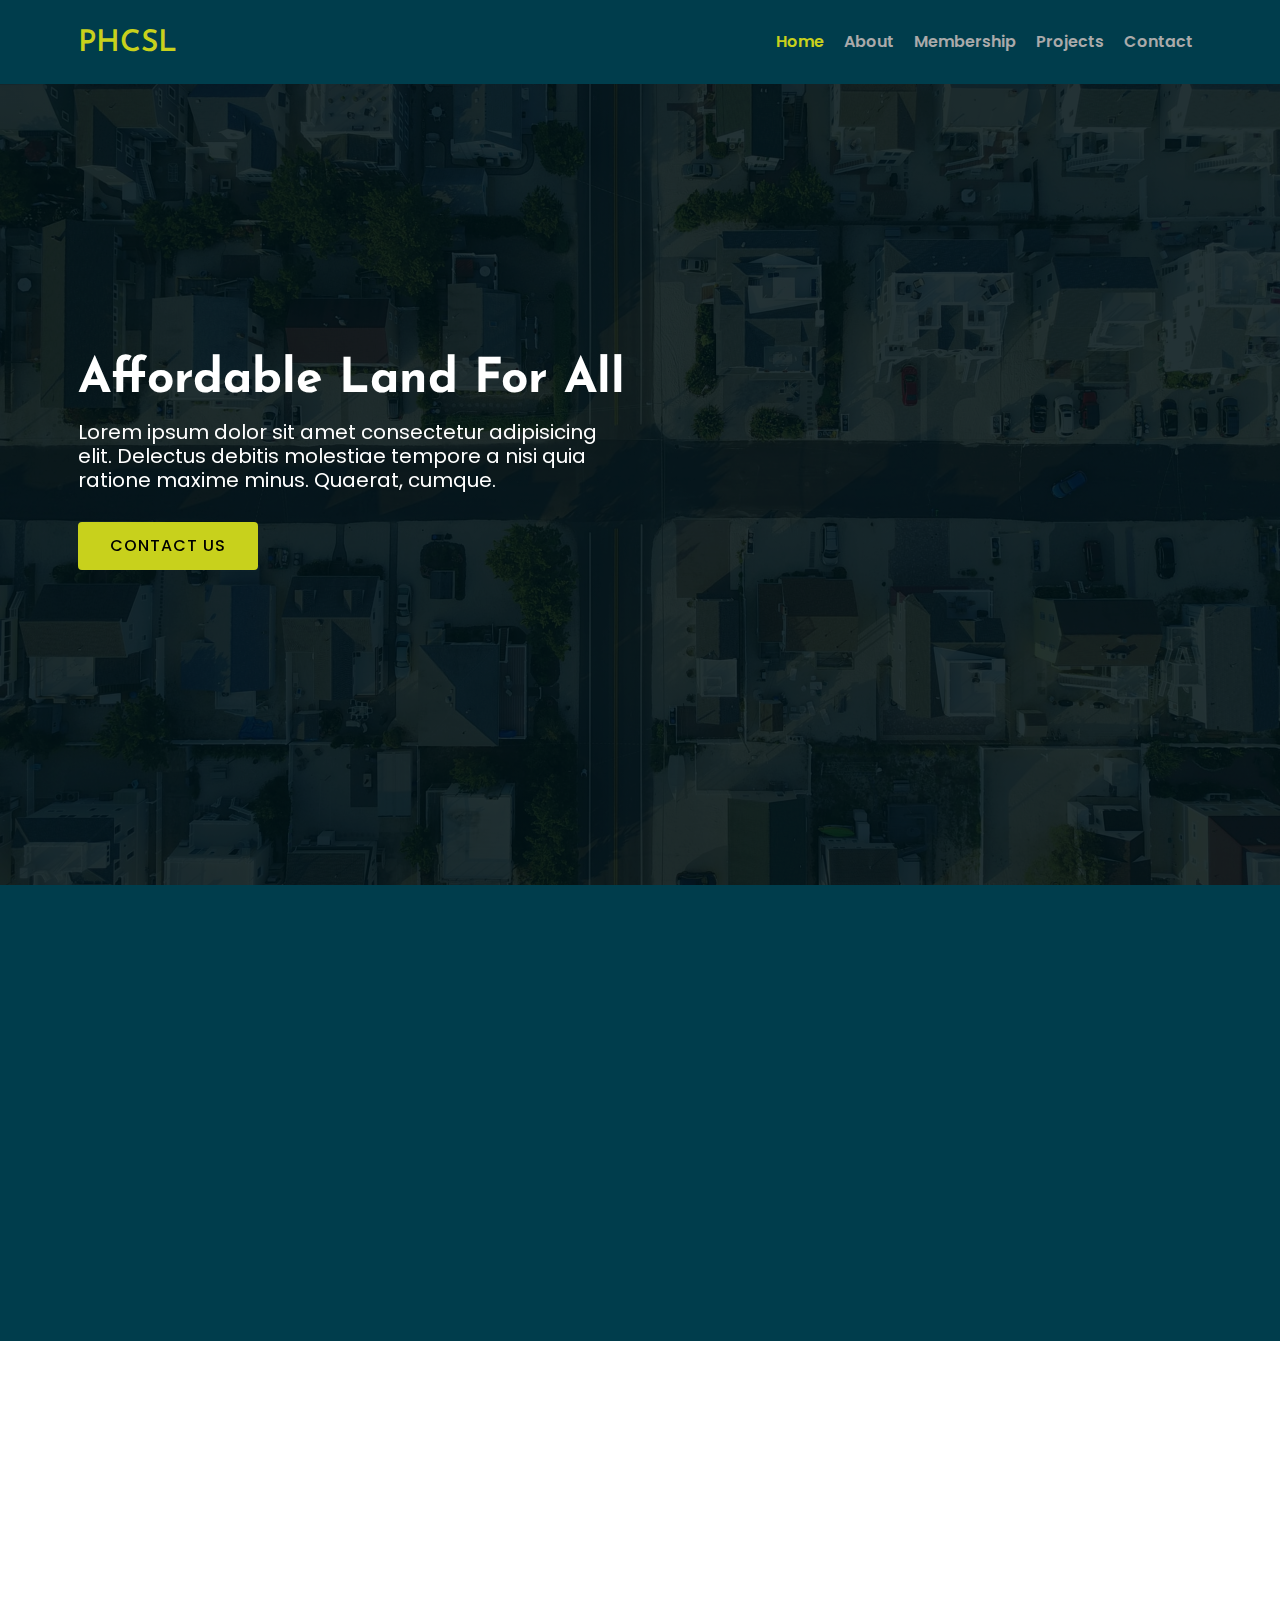
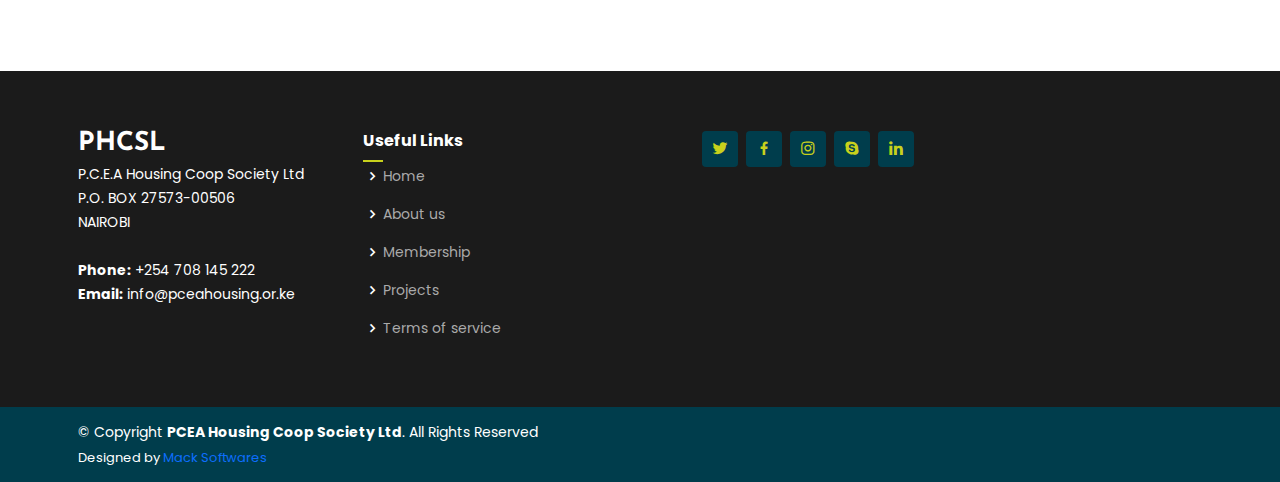
<file: index.html>
<!DOCTYPE html>
<html lang="en">
  <head>
    <meta charset="UTF-8" />
    <meta http-equiv="X-UA-Compatible" content="IE=edge" />
    <meta name="viewport" content="width=device-width, initial-scale=1.0" />
    <title>PHCSL | Home</title>
    <link
      href="https://fonts.googleapis.com/css2?family=Josefin+Sans:wght@400;700&family=Poppins:wght@200;300;400;500;600;700;900&display=swap"
      rel="stylesheet"
    />
    <!-- Vendor CSS Files -->
    <link href="assets/vendor/aos/aos.css" rel="stylesheet" />
    <link
      href="assets/vendor/bootstrap/css/bootstrap.min.css"
      rel="stylesheet"
    />
    <link
      href="assets/vendor/bootstrap-icons/bootstrap-icons.css"
      rel="stylesheet"
    />
    <link href="assets/vendor/boxicons/css/boxicons.min.css" rel="stylesheet" />
    <link
      href="assets/vendor/glightbox/css/glightbox.min.css"
      rel="stylesheet"
    />
    <link href="assets/vendor/remixicon/remixicon.css" rel="stylesheet" />
    <link href="assets/vendor/swiper/swiper-bundle.min.css" rel="stylesheet" />
    <!-- Template Main CSS File -->
    <link href="assets/css/style.css" rel="stylesheet" />
  </head>
  <body>
    <!--Header-->
    <!-- ======= Header ======= -->
    <header id="header" class="fixed-top d-flex align-items-center">
      <div class="container d-flex align-items-center">
        <h1 class="logo me-auto">
          <a href="index.html">PHCSL</a>
        </h1>
        <!-- Uncomment below if you prefer to use an image logo -->
        <!-- <a href="index.html" class="logo me-auto"><img src="assets/img/logo.png" alt=""></a>-->

        <nav id="navbar" class="navbar order-last order-lg-0">
          <ul>
            <li><a class="nav-link active" href="index.html">Home</a></li>
            <li><a class="nav-link" href="about.html">About</a></li>
            <li><a class="nav-link" href="#services">Membership</a></li>
            <li><a class="nav-link" href="#services">Projects</a></li>
            <li><a class="nav-link" href="contactus.html">Contact</a></li>
          </ul>
          <i class="bi bi-list mobile-nav-toggle"></i>
        </nav>
        <!-- .navbar -->
      </div>
    </header>
    <!-- </End Header-->
    <!--hero-->
    <!-- ======= Hero Section ======= -->
    <section id="hero" class="d-flex align-items-center">
      <div class="container" data-aos="zoom-out" data-aos-delay="100">
        <div class="row">
          <div class="col-xl-6">
            <h1>Affordable Land For All</h1>
            <h2>
              Lorem ipsum dolor sit amet consectetur adipisicing elit. Delectus
              debitis molestiae tempore a nisi quia ratione maxime minus.
              Quaerat, cumque.
            </h2>
            <a href="#about" class="btn-cta">contact us</a>
          </div>
        </div>
      </div>
    </section>
    <!--</ End hero-->
    <!--main-->
    <main id="main">
      <!-- ======= About Section ======= -->
      <section id="about" class="about section-bg">
        <div class="container" data-aos="fade-up">
          <div class="row no-gutters">
            <div class="content col-xl-5 d-flex align-items-stretch">
              <div class="content">
                <h3 class="heading-tertiary mb-2">mission statement</h3>
                <p>
                  Lorem ipsum dolor sit amet, consectetur adipiscing elit, sed
                  do eiusmod tempor incididunt ut labore et dolore magna aliqua.
                  Duis aute irure dolor in reprehenderit
                </p>
                <h3 class="heading-tertiary">vision statement</h3>
                <p>
                  Lorem ipsum dolor sit amet, consectetur adipiscing elit, sed
                  do eiusmod tempor incididunt ut labore et dolore magna aliqua.
                  Duis aute irure dolor in reprehenderit
                </p>
                <a href="#" class="about-btn"
                  ><span>About us</span> <i class="bx bx-chevron-right"></i
                ></a>
              </div>
            </div>
            <div class="col-xl-7 d-flex align-items-stretch">
              <div class="icon-boxes d-flex flex-column justify-content-center">
                <div class="row">
                  <div
                    class="col-md-6 icon-box"
                    data-aos="fade-up"
                    data-aos-delay="100"
                  >
                    <!-- <i class="bx bx-receipt"></i> -->
                    <svg class="about__icon">
                      <use
                        xlink:href="./assets/img/sprite.svg#icon-thumbs-up"
                      ></use>
                    </svg>
                    <h4>Customer Satisfaction</h4>
                    <p>
                      Consequuntur sunt aut quasi enim aliquam quae harum
                      pariatur laboris nisi ut aliquip
                    </p>
                  </div>
                  <div
                    class="col-md-6 icon-box"
                    data-aos="fade-up"
                    data-aos-delay="200"
                  >
                    <svg class="about__icon">
                      <use
                        xlink:href="./assets/img/sprite.svg#icon-wallet"
                      ></use>
                    </svg>
                    <h4>Value For Money</h4>
                    <p>
                      Excepteur sint occaecat cupidatat non proident, sunt in
                      culpa qui officia deserunt
                    </p>
                  </div>
                  <div
                    class="col-md-6 icon-box"
                    data-aos="fade-up"
                    data-aos-delay="300"
                  >
                    <svg class="about__icon">
                      <use
                        xlink:href="./assets/img/sprite.svg#icon-stopwatch"
                      ></use>
                    </svg>
                    <h4>Timely Title Processing</h4>
                    <p>
                      Aut suscipit aut cum nemo deleniti aut omnis. Doloribus ut
                      maiores omnis facere
                    </p>
                  </div>
                  <div
                    class="col-md-6 icon-box"
                    data-aos="fade-up"
                    data-aos-delay="400"
                  >
                    <svg class="about__icon">
                      <use
                        xlink:href="./assets/img/sprite.svg#icon-phone"
                      ></use>
                    </svg>
                    <h4>Excellent Customer Support</h4>
                    <p>
                      Expedita veritatis consequuntur nihil tempore laudantium
                      vitae denat pacta
                    </p>
                  </div>
                </div>
              </div>
              <!-- End .content-->
            </div>
          </div>
        </div>
      </section>
      <!-- End About Section -->
      <!-- ======= Counts Section ======= -->
      <section id="counts" class="counts">
        <div class="container" data-aos="fade-up">
          <div class="row">
            <div class="col-lg-3 col-md-6">
              <div class="count-box">
                <i class="bi bi-people-fill"></i>
                <span
                  data-purecounter-start="0"
                  data-purecounter-end="450"
                  data-purecounter-duration="1"
                  class="purecounter"
                ></span>
                <p>Registered Members</p>
              </div>
            </div>

            <div class="col-lg-3 col-md-6 mt-5 mt-md-0">
              <div class="count-box">
                <i class="bi bi-bag-check-fill"></i>
                <span
                  data-purecounter-start="0"
                  data-purecounter-end="521"
                  data-purecounter-duration="1"
                  class="purecounter"
                ></span>
                <p>Sold Units</p>
              </div>
            </div>

            <div class="col-lg-3 col-md-6 mt-5 mt-lg-0">
              <div class="count-box">
                <i class="bi bi-bricks"></i>
                <span
                  data-purecounter-start="0"
                  data-purecounter-end="9"
                  data-purecounter-duration="1"
                  class="purecounter"
                ></span>
                <p>Active Projects</p>
              </div>
            </div>

            <div class="col-lg-3 col-md-6 mt-5 mt-lg-0">
              <div class="count-box">
                <i class="bi bi-emoji-smile"></i>
                <span
                  data-purecounter-start="0"
                  data-purecounter-end="300"
                  data-purecounter-duration="1"
                  class="purecounter"
                ></span>
                <p>Happy Buyers</p>
              </div>
            </div>
          </div>
        </div>
      </section>
      <!-- End Counts Section -->
    </main>
    <!--</ End main-->
    <!-- ======= Footer ======= -->
    <footer id="footer">
      <div class="footer-top">
        <div class="container">
          <div class="row">
            <div class="col-lg-3 col-md-6 footer-contact">
              <h3>PHCSL</h3>
              <p>
                P.C.E.A Housing Coop Society Ltd <br />
                P.O. BOX 27573-00506<br />
                NAIROBI <br /><br />
                <strong>Phone:</strong> +254 708 145 222<br />
                <strong>Email:</strong> info@pceahousing.or.ke<br />
              </p>
            </div>

            <div class="col-lg-2 col-md-6 footer-links">
              <h4>Useful Links</h4>
              <ul>
                <li>
                  <i class="bx bx-chevron-right"></i> <a href="#">Home</a>
                </li>
                <li>
                  <i class="bx bx-chevron-right"></i> <a href="#">About us</a>
                </li>
                <li>
                  <i class="bx bx-chevron-right"></i> <a href="#">Membership</a>
                </li>
                <li>
                  <i class="bx bx-chevron-right"></i>
                  <a href="#">Projects</a>
                </li>
                <li>
                  <i class="bx bx-chevron-right"></i>
                  <a href="#">Terms of service</a>
                </li>
              </ul>
            </div>

            <div class="col-lg-4 col-md-6 footer-newsletter">
              <div class="social-links text-center text-md-end pt-3 pt-md-0">
                <a href="#" class="twitter"><i class="bx bxl-twitter"></i></a>
                <a href="#" class="facebook"><i class="bx bxl-facebook"></i></a>
                <a href="#" class="instagram"
                  ><i class="bx bxl-instagram"></i
                ></a>
                <a href="#" class="google-plus"><i class="bx bxl-skype"></i></a>
                <a href="#" class="linkedin"><i class="bx bxl-linkedin"></i></a>
              </div>
            </div>
          </div>
        </div>
      </div>

      <div class="container d-md-flex py-4">
        <div class="me-md-auto text-center text-md-start">
          <div class="copyright">
            &copy; Copyright
            <strong><span>PCEA Housing Coop Society Ltd</span></strong
            >. All Rights Reserved
          </div>
          <div class="credits">
            <!-- All the links in the footer should remain intact. -->
            <!-- You can delete the links only if you purchased the pro version. -->
            <!-- Licensing information: https://bootstrapmade.com/license/ -->
            <!-- Purchase the pro version with working PHP/AJAX contact form: https://bootstrapmade.com/presento-bootstrap-corporate-template/ -->
            Designed by <a href="">Mack Softwares</a>
          </div>
        </div>
      </div>
    </footer>
    <!-- End Footer -->
    <!-- Vendor JS Files -->
    <script src="assets/vendor/aos/aos.js"></script>
    <script src="assets/vendor/bootstrap/js/bootstrap.bundle.min.js"></script>
    <script src="assets/vendor/glightbox/js/glightbox.min.js"></script>
    <script src="assets/vendor/isotope-layout/isotope.pkgd.min.js"></script>
    <script src="assets/vendor/php-email-form/validate.js"></script>
    <script src="assets/vendor/purecounter/purecounter.js"></script>
    <script src="assets/vendor/swiper/swiper-bundle.min.js"></script>

    <!-- Template Main JS File -->
    <script src="assets/js/main.js"></script>
  </body>
</html>
</file>
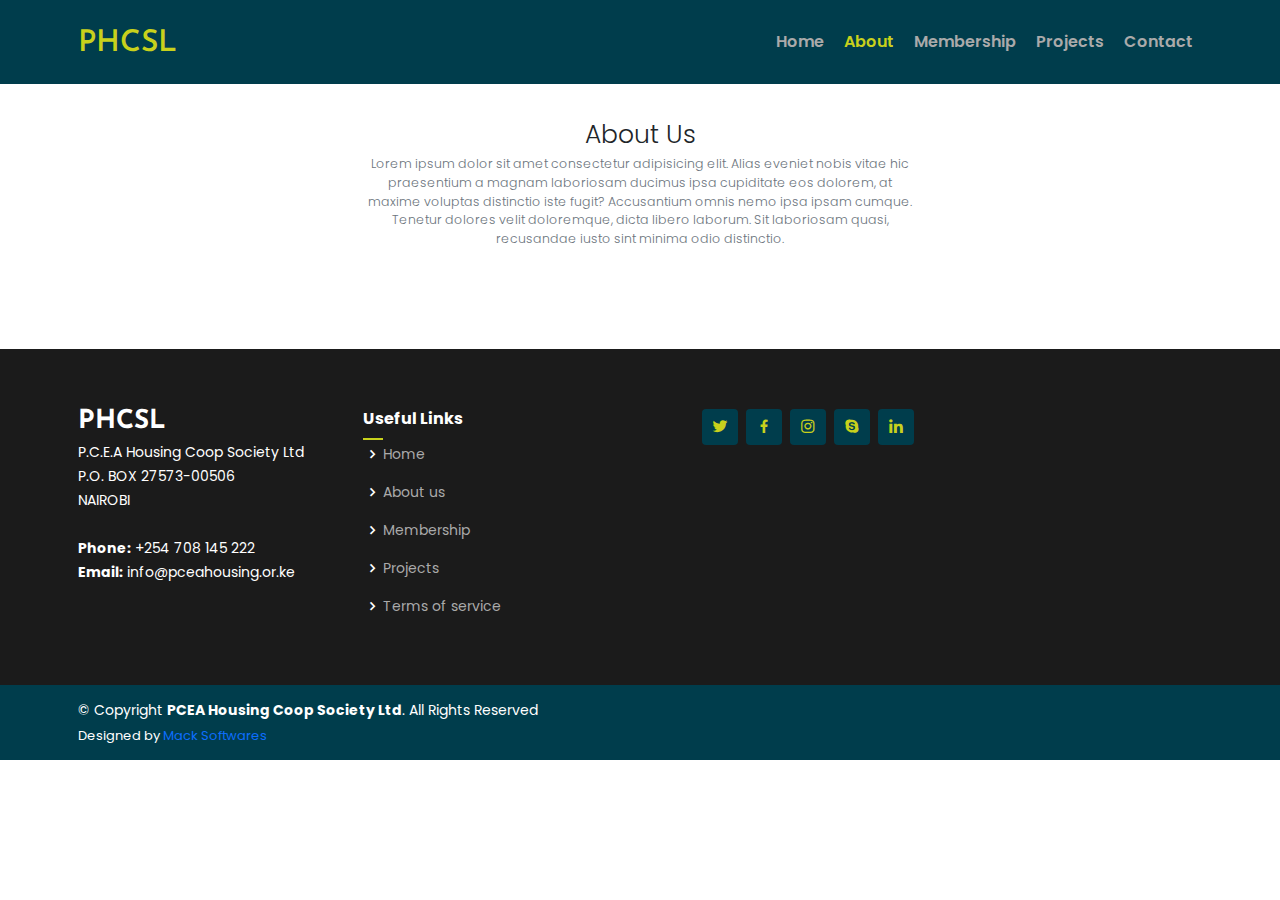
<file: about.html>
<!DOCTYPE html>
<html lang="en">
  <head>
    <meta charset="UTF-8" />
    <meta http-equiv="X-UA-Compatible" content="IE=edge" />
    <meta name="viewport" content="width=device-width, initial-scale=1.0" />
    <title>PHCSL | Home</title>
    <link
      href="https://fonts.googleapis.com/css2?family=Josefin+Sans:wght@400;700&family=Poppins:wght@200;300;400;500;600;700;900&display=swap"
      rel="stylesheet"
    />
    <!-- Vendor CSS Files -->
    <link href="assets/vendor/aos/aos.css" rel="stylesheet" />
    <link
      href="assets/vendor/bootstrap/css/bootstrap.min.css"
      rel="stylesheet"
    />
    <link
      href="assets/vendor/bootstrap-icons/bootstrap-icons.css"
      rel="stylesheet"
    />
    <link href="assets/vendor/boxicons/css/boxicons.min.css" rel="stylesheet" />
    <link
      href="assets/vendor/glightbox/css/glightbox.min.css"
      rel="stylesheet"
    />
    <link href="assets/vendor/remixicon/remixicon.css" rel="stylesheet" />
    <link href="assets/vendor/swiper/swiper-bundle.min.css" rel="stylesheet" />
    <!-- Template Main CSS File -->
    <link href="assets/css/style.css" rel="stylesheet" />
  </head>
  <body>
    <!--Header-->
    <!-- ======= Header ======= -->
    <header id="header" class="fixed-top d-flex align-items-center">
      <div class="container d-flex align-items-center">
        <h1 class="logo me-auto">
          <a href="index.html">PHCSL</a>
        </h1>
        <!-- Uncomment below if you prefer to use an image logo -->
        <!-- <a href="index.html" class="logo me-auto"><img src="assets/img/logo.png" alt=""></a>-->

        <nav id="navbar" class="navbar order-last order-lg-0">
          <ul>
            <li><a class="nav-link" href="index.html">Home</a></li>
            <li><a class="nav-link active" href="about.html">About</a></li>
            <li><a class="nav-link" href="#">Membership</a></li>
            <li><a class="nav-link" href="#">Projects</a></li>
            <li><a class="nav-link" href="#contactus.html">Contact</a></li>
          </ul>
          <i class="bi bi-list mobile-nav-toggle"></i>
        </nav>
        <!-- .navbar -->
      </div>
    </header>
    <!-- </End Header-->
    <!--main-->
    <main id="main">
      <section class="text-center container">
        <div class="row py-lg-5 mt-5">
          <div class="col-lg-6 col-md-8 mx-auto">
            <h1 class="fw-light">About Us</h1>
            <p class="lead text-muted">
              Lorem ipsum dolor sit amet consectetur adipisicing elit. Alias
              eveniet nobis vitae hic praesentium a magnam laboriosam ducimus
              ipsa cupiditate eos dolorem, at maxime voluptas distinctio iste
              fugit? Accusantium omnis nemo ipsa ipsam cumque. Tenetur dolores
              velit doloremque, dicta libero laborum. Sit laboriosam quasi,
              recusandae iusto sint minima odio distinctio.
            </p>
            <!-- <p>
              <a href="#" class="btn btn-primary my-2">Main call to action</a>
              <a href="#" class="btn btn-secondary my-2">Secondary action</a>
            </p> -->
          </div>
        </div>
      </section>
    </main>
    <!--</ End main-->
    <!-- ======= Footer ======= -->
    <footer id="footer">
      <div class="footer-top">
        <div class="container">
          <div class="row">
            <div class="col-lg-3 col-md-6 footer-contact">
              <h3>PHCSL</h3>
              <p>
                P.C.E.A Housing Coop Society Ltd <br />
                P.O. BOX 27573-00506<br />
                NAIROBI <br /><br />
                <strong>Phone:</strong> +254 708 145 222<br />
                <strong>Email:</strong> info@pceahousing.or.ke<br />
              </p>
            </div>

            <div class="col-lg-2 col-md-6 footer-links">
              <h4>Useful Links</h4>
              <ul>
                <li>
                  <i class="bx bx-chevron-right"></i> <a href="#">Home</a>
                </li>
                <li>
                  <i class="bx bx-chevron-right"></i> <a href="#">About us</a>
                </li>
                <li>
                  <i class="bx bx-chevron-right"></i> <a href="#">Membership</a>
                </li>
                <li>
                  <i class="bx bx-chevron-right"></i>
                  <a href="#">Projects</a>
                </li>
                <li>
                  <i class="bx bx-chevron-right"></i>
                  <a href="#">Terms of service</a>
                </li>
              </ul>
            </div>

            <div class="col-lg-4 col-md-6 footer-newsletter">
              <div class="social-links text-center text-md-end pt-3 pt-md-0">
                <a href="#" class="twitter"><i class="bx bxl-twitter"></i></a>
                <a href="#" class="facebook"><i class="bx bxl-facebook"></i></a>
                <a href="#" class="instagram"
                  ><i class="bx bxl-instagram"></i
                ></a>
                <a href="#" class="google-plus"><i class="bx bxl-skype"></i></a>
                <a href="#" class="linkedin"><i class="bx bxl-linkedin"></i></a>
              </div>
            </div>
          </div>
        </div>
      </div>

      <div class="container d-md-flex py-4">
        <div class="me-md-auto text-center text-md-start">
          <div class="copyright">
            &copy; Copyright
            <strong><span>PCEA Housing Coop Society Ltd</span></strong
            >. All Rights Reserved
          </div>
          <div class="credits">
            <!-- All the links in the footer should remain intact. -->
            <!-- You can delete the links only if you purchased the pro version. -->
            <!-- Licensing information: https://bootstrapmade.com/license/ -->
            <!-- Purchase the pro version with working PHP/AJAX contact form: https://bootstrapmade.com/presento-bootstrap-corporate-template/ -->
            Designed by <a href="https://bootstrapmade.com/">Mack Softwares</a>
          </div>
        </div>
      </div>
    </footer>
    <!-- End Footer -->
    <!-- Vendor JS Files -->
    <script src="assets/vendor/aos/aos.js"></script>
    <script src="assets/vendor/bootstrap/js/bootstrap.bundle.min.js"></script>
    <script src="assets/vendor/glightbox/js/glightbox.min.js"></script>
    <script src="assets/vendor/isotope-layout/isotope.pkgd.min.js"></script>
    <script src="assets/vendor/php-email-form/validate.js"></script>
    <script src="assets/vendor/purecounter/purecounter.js"></script>
    <script src="assets/vendor/swiper/swiper-bundle.min.js"></script>

    <!-- Template Main JS File -->
    <script src="assets/js/main.js"></script>
  </body>
</html>
</file>
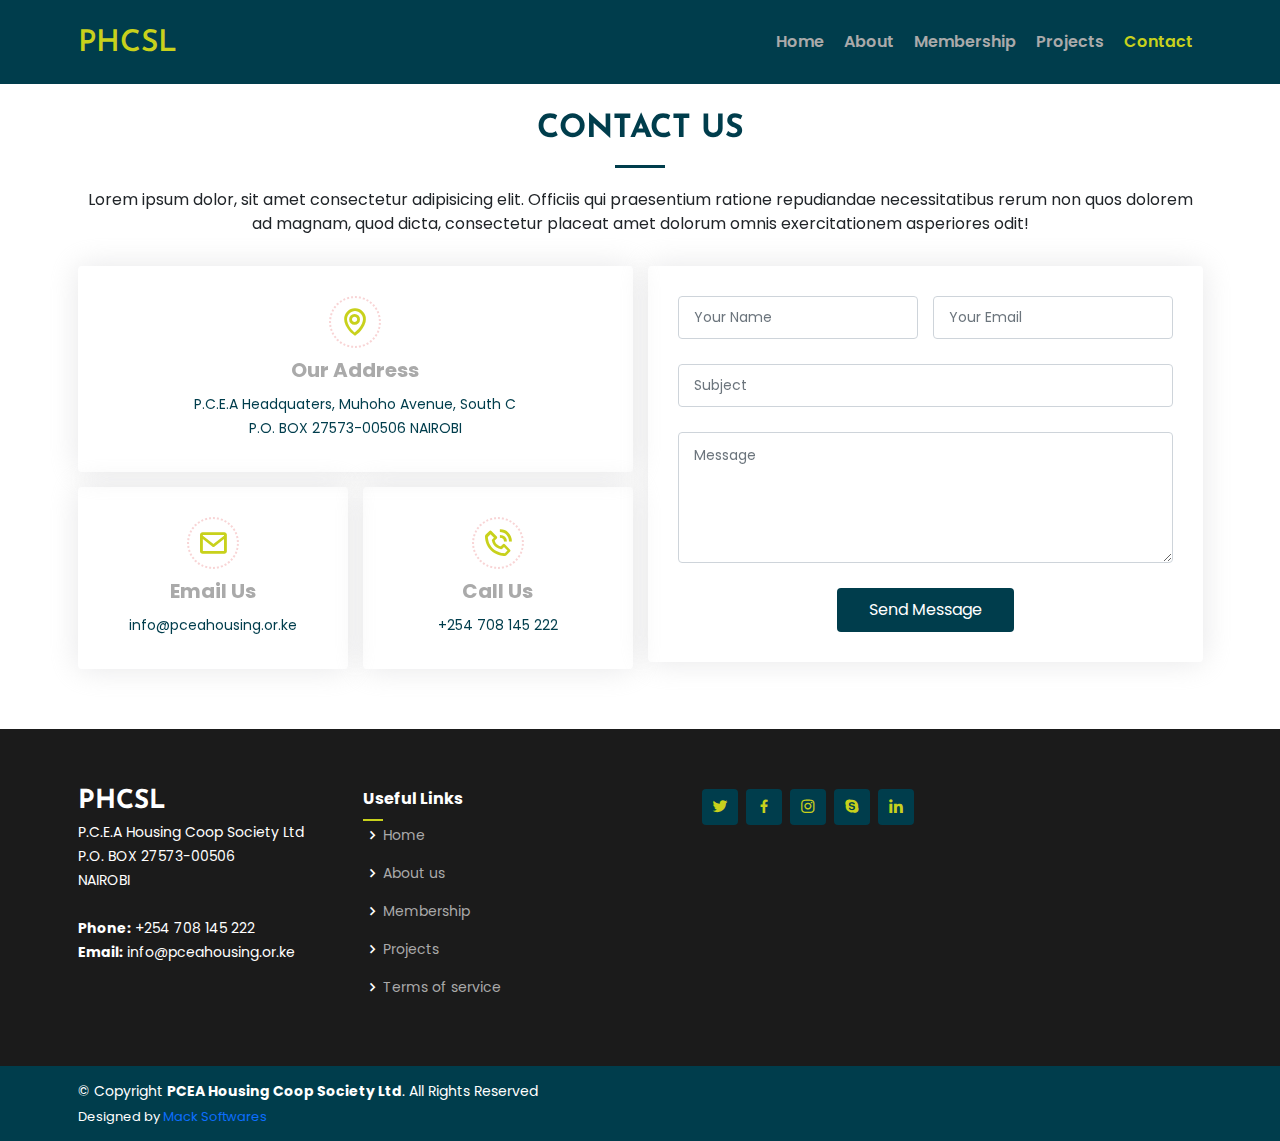
<file: contactus.html>
<!DOCTYPE html>
<html lang="en">
  <head>
    <meta charset="UTF-8" />
    <meta http-equiv="X-UA-Compatible" content="IE=edge" />
    <meta name="viewport" content="width=device-width, initial-scale=1.0" />
    <title>PHCSL | Home</title>
    <link
      href="https://fonts.googleapis.com/css2?family=Josefin+Sans:wght@400;700&family=Poppins:wght@200;300;400;500;600;700;900&display=swap"
      rel="stylesheet"
    />
    <!-- Vendor CSS Files -->
    <link href="assets/vendor/aos/aos.css" rel="stylesheet" />
    <link
      href="assets/vendor/bootstrap/css/bootstrap.min.css"
      rel="stylesheet"
    />
    <link
      href="assets/vendor/bootstrap-icons/bootstrap-icons.css"
      rel="stylesheet"
    />
    <link href="assets/vendor/boxicons/css/boxicons.min.css" rel="stylesheet" />
    <link
      href="assets/vendor/glightbox/css/glightbox.min.css"
      rel="stylesheet"
    />
    <link href="assets/vendor/remixicon/remixicon.css" rel="stylesheet" />
    <link href="assets/vendor/swiper/swiper-bundle.min.css" rel="stylesheet" />
    <!-- Template Main CSS File -->
    <link href="assets/css/style.css" rel="stylesheet" />
  </head>
  <body>
    <!--Header-->
    <!-- ======= Header ======= -->
    <header id="header" class="fixed-top d-flex align-items-center">
      <div class="container d-flex align-items-center">
        <h1 class="logo me-auto">
          <a href="index.html">PHCSL</a>
        </h1>
        <!-- Uncomment below if you prefer to use an image logo -->
        <!-- <a href="index.html" class="logo me-auto"><img src="assets/img/logo.png" alt=""></a>-->

        <nav id="navbar" class="navbar order-last order-lg-0">
          <ul>
            <li><a class="nav-link" href="index.html">Home</a></li>
            <li><a class="nav-link" href="about.html">About</a></li>
            <li><a class="nav-link" href="#">Membership</a></li>
            <li><a class="nav-link" href="#">Projects</a></li>
            <li>
              <a class="nav-link active" href="contactus.html">Contact</a>
            </li>
          </ul>
          <i class="bi bi-list mobile-nav-toggle"></i>
        </nav>
        <!-- .navbar -->
      </div>
    </header>
    <!-- </End Header-->

    <main id="main">
      <!-- ======= Contact Section ======= -->
      <section id="contact" class="contact">
        <div class="container" data-aos="fade-up">
          <div class="section-title">
            <h2>Contact Us</h2>
            <p>
              Lorem ipsum dolor, sit amet consectetur adipisicing elit. Officiis
              qui praesentium ratione repudiandae necessitatibus rerum non quos
              dolorem ad magnam, quod dicta, consectetur placeat amet dolorum
              omnis exercitationem asperiores odit!
            </p>
          </div>

          <div class="row" data-aos="fade-up" data-aos-delay="100">
            <div class="col-lg-6">
              <div class="row">
                <div class="col-md-12">
                  <div class="info-box">
                    <i class="bx bx-map"></i>
                    <h3>Our Address</h3>
                    <p>P.C.E.A Headquaters, Muhoho Avenue, South C</p>
                    <p>P.O. BOX 27573-00506 NAIROBI</p>
                  </div>
                </div>
                <div class="col-md-6">
                  <div class="info-box mt-4">
                    <i class="bx bx-envelope"></i>
                    <h3>Email Us</h3>
                    <p>info@pceahousing.or.ke<br /></p>
                  </div>
                </div>
                <div class="col-md-6">
                  <div class="info-box mt-4">
                    <i class="bx bx-phone-call"></i>
                    <h3>Call Us</h3>
                    <p>+254 708 145 222<br /></p>
                  </div>
                </div>
              </div>
            </div>

            <div class="col-lg-6">
              <form
                action="forms/contact.php"
                method="post"
                role="form"
                class="php-email-form"
              >
                <div class="row">
                  <div class="col form-group">
                    <input
                      type="text"
                      name="name"
                      class="form-control"
                      id="name"
                      placeholder="Your Name"
                      required
                    />
                  </div>
                  <div class="col form-group">
                    <input
                      type="email"
                      class="form-control"
                      name="email"
                      id="email"
                      placeholder="Your Email"
                      required
                    />
                  </div>
                </div>
                <div class="form-group">
                  <input
                    type="text"
                    class="form-control"
                    name="subject"
                    id="subject"
                    placeholder="Subject"
                    required
                  />
                </div>
                <div class="form-group">
                  <textarea
                    class="form-control"
                    name="message"
                    rows="5"
                    placeholder="Message"
                    required
                  ></textarea>
                </div>
                <div class="my-3">
                  <div class="loading">Loading</div>
                  <div class="error-message"></div>
                  <div class="sent-message">
                    Your message has been sent. Thank you!
                  </div>
                </div>
                <div class="text-center">
                  <button type="submit">Send Message</button>
                </div>
              </form>
            </div>
          </div>
        </div>
      </section>
      <!-- End Contact Section -->
    </main>
    <!--</ End main-->
    <!-- ======= Footer ======= -->
    <footer id="footer">
      <div class="footer-top">
        <div class="container">
          <div class="row">
            <div class="col-lg-3 col-md-6 footer-contact">
              <h3>PHCSL</h3>
              <p>
                P.C.E.A Housing Coop Society Ltd <br />
                P.O. BOX 27573-00506<br />
                NAIROBI <br /><br />
                <strong>Phone:</strong> +254 708 145 222<br />
                <strong>Email:</strong> info@pceahousing.or.ke<br />
              </p>
            </div>

            <div class="col-lg-2 col-md-6 footer-links">
              <h4>Useful Links</h4>
              <ul>
                <li>
                  <i class="bx bx-chevron-right"></i> <a href="#">Home</a>
                </li>
                <li>
                  <i class="bx bx-chevron-right"></i> <a href="#">About us</a>
                </li>
                <li>
                  <i class="bx bx-chevron-right"></i> <a href="#">Membership</a>
                </li>
                <li>
                  <i class="bx bx-chevron-right"></i>
                  <a href="#">Projects</a>
                </li>
                <li>
                  <i class="bx bx-chevron-right"></i>
                  <a href="#">Terms of service</a>
                </li>
              </ul>
            </div>

            <div class="col-lg-4 col-md-6 footer-newsletter">
              <div class="social-links text-center text-md-end pt-3 pt-md-0">
                <a href="#" class="twitter"><i class="bx bxl-twitter"></i></a>
                <a href="#" class="facebook"><i class="bx bxl-facebook"></i></a>
                <a href="#" class="instagram"
                  ><i class="bx bxl-instagram"></i
                ></a>
                <a href="#" class="google-plus"><i class="bx bxl-skype"></i></a>
                <a href="#" class="linkedin"><i class="bx bxl-linkedin"></i></a>
              </div>
            </div>
          </div>
        </div>
      </div>

      <div class="container d-md-flex py-4">
        <div class="me-md-auto text-center text-md-start">
          <div class="copyright">
            &copy; Copyright
            <strong><span>PCEA Housing Coop Society Ltd</span></strong
            >. All Rights Reserved
          </div>
          <div class="credits">
            <!-- All the links in the footer should remain intact. -->
            <!-- You can delete the links only if you purchased the pro version. -->
            <!-- Licensing information: https://bootstrapmade.com/license/ -->
            <!-- Purchase the pro version with working PHP/AJAX contact form: https://bootstrapmade.com/presento-bootstrap-corporate-template/ -->
            Designed by <a href="">Mack Softwares</a>
          </div>
        </div>
      </div>
    </footer>
    <!-- End Footer -->
    <!-- Vendor JS Files -->
    <script src="assets/vendor/aos/aos.js"></script>
    <script src="assets/vendor/bootstrap/js/bootstrap.bundle.min.js"></script>
    <script src="assets/vendor/glightbox/js/glightbox.min.js"></script>
    <script src="assets/vendor/isotope-layout/isotope.pkgd.min.js"></script>
    <script src="assets/vendor/php-email-form/validate.js"></script>
    <script src="assets/vendor/purecounter/purecounter.js"></script>
    <script src="assets/vendor/swiper/swiper-bundle.min.js"></script>

    <!-- Template Main JS File -->
    <script src="assets/js/main.js"></script>
  </body>
</html>
</file>
<file: assets/css/style.css>
:root {
  --primary: #003d4c;
  --primary-light: #376878;
  --primary-dark: #001824;
  --secondary: #c8d11c;
  --white: #fff;
  --black: #000000;
  --grey-light-1: #f9f7f6;
  --grey-light-2: #aaa;
  --grey-dark-1: #54483a;
  --grey-dark-2: #6d5d4b;
  --default-font: "Poppins", "Poppins-Offline", sans-serif;
  --display-font: "Josefin Sans", "Josefin-Offline", sans-serif;
  --default-font-size: 1.6rem;
}
/*--------GLOBALS-----------------*/
*,
*::after,
*::before {
  box-sizing: border-box;
  margin: 0;
  padding: 0;
}
html {
  font-size: 62.5%;
}
body {
  font-family: var(--default-font);
  font-size: var(--default-font-size);
  font-weight: 400;
  line-height: 1.5;
  box-sizing: border-box;
}

a {
  text-decoration: none;
}
/*--------------------------------------------------------------
# Header
--------------------------------------------------------------*/
#header {
  background: var(--primary);
  transition: all 0.5s;
  z-index: 997;
  padding: 2rem 0;
}

#header.header-scrolled {
  padding: 1.2rem 0;
  box-shadow: 0px 2px 15px rgba(0, 0, 0, 0.1);
}

#header .logo {
  font-size: 3rem;
  margin: 0;
  padding: 0;
  font-weight: 600;
  font-family: var(--default-font);
}

#header .logo a {
  color: var(--secondary);
  font-family: var(--display-font);
}

#header .logo img {
  max-height: 4rem;
}

/*--------------------------------------------------------------
# Get Startet Button
--------------------------------------------------------------*/
.get-started-btn {
  margin-left: 3rem;
  background: var(--secondary);
  color: var(--primary);
  border-radius: 4px;
  padding: 0.8rem 2.5rem;
  white-space: nowrap;
  transition: 0.3s;
  font-size: 1.4rem;
  font-weight: 600;
  display: inline-block;
}

.get-started-btn:hover {
  background: #111111;
  color: #fff;
}

@media (max-width: 992px) {
  .get-started-btn {
    margin: 0 15px 0 0;
    padding: 0.6rem 1.8rem;
  }
}

/*--------------------------------------------------------------
# Navigation Menu
--------------------------------------------------------------*/
/**
* Desktop Navigation 
*/
.navbar {
  padding: 0;
}

.navbar ul {
  margin: 0;
  padding: 0;
  display: flex;
  list-style: none;
  align-items: center;
}

.navbar li {
  position: relative;
}

.navbar a {
  display: flex;
  align-items: center;
  justify-content: space-between;
  padding: 1rem;
  font-family: var(--default-font);
  font-size: var(--default-font-size);
  font-weight: 600;
  color: var(--grey-light-2);
  white-space: nowrap;
  transition: 0.3s;
}

.navbar a i {
  font-size: 1.2rem;
  line-height: 0;
  margin-left: 0.5rem;
}

.navbar a:hover,
.navbar .active,
.navbar li:hover > a {
  color: var(--secondary);
}

.navbar .dropdown ul {
  display: block;
  position: absolute;
  left: 3rem;
  top: calc(100% + 3rem);
  margin: 0;
  padding: 1rem 0;
  z-index: 99;
  opacity: 0;
  visibility: hidden;
  background: #fff;
  box-shadow: 0px 0px 3rem rgba(127, 137, 161, 0.25);
  transition: 0.3s;
}

.navbar .dropdown ul li {
  min-width: 20rem;
}

.navbar .dropdown ul a {
  padding: 1rem 2rem;
  font-size: 1.4rem;
}

.navbar .dropdown ul a i {
  font-size: 1.2rem;
}

.navbar .dropdown ul a:hover,
.navbar .dropdown ul .active:hover,
.navbar .dropdown ul li:hover > a {
  color: var(--secondary);
}

.navbar .dropdown:hover > ul {
  opacity: 1;
  top: 100%;
  visibility: visible;
}

.navbar .dropdown .dropdown ul {
  top: 0;
  left: calc(100% - 3rem);
  visibility: hidden;
}

.navbar .dropdown .dropdown:hover > ul {
  opacity: 1;
  top: 0;
  left: 100%;
  visibility: visible;
}

@media (max-width: 1366px) {
  .navbar .dropdown .dropdown ul {
    left: -90%;
  }
  .navbar .dropdown .dropdown:hover > ul {
    left: -100%;
  }
}

/**
* Mobile Navigation 
*/
.mobile-nav-toggle {
  color: var(--secondary);
  font-size: 2.8rem;
  cursor: pointer;
  display: none;
  line-height: 0;
  transition: 0.5s;
}

.mobile-nav-toggle.bi-x {
  color: var(--secondary);
}

@media (max-width: 991px) {
  .mobile-nav-toggle {
    display: block;
  }
  .navbar ul {
    display: none;
  }
}

.navbar-mobile {
  position: fixed;
  overflow: hidden;
  top: 0;
  right: 0;
  left: 0;
  bottom: 0;
  background: rgba(0, 0, 0, 0.9);
  transition: 0.3s;
  z-index: 999;
}

.navbar-mobile .mobile-nav-toggle {
  position: absolute;
  top: 1.5rem;
  right: 1.5rem;
}

.navbar-mobile ul {
  display: block;
  position: absolute;
  top: 5.5rem;
  right: 1.5rem;
  bottom: 1.5rem;
  left: 1.5rem;
  padding: 1rem 0;
  background-color: #fff;
  overflow-y: auto;
  transition: 0.3s;
}

.navbar-mobile a {
  padding: 1rem 2rem;
  font-size: 1.5rem;
  color: var(--primary);
}

.navbar-mobile a:hover,
.navbar-mobile .active,
.navbar-mobile li:hover > a {
  color: var(--secondary);
}

.navbar-mobile .getstarted {
  margin: 1.5rem;
}

.navbar-mobile .dropdown ul {
  position: static;
  display: none;
  margin: 1rem 2rem;
  padding: 1rem 0;
  z-index: 99;
  opacity: 1;
  visibility: visible;
  background: #fff;
  box-shadow: 0px 0px 30px rgba(127, 137, 161, 0.25);
}

.navbar-mobile .dropdown ul li {
  min-width: 20rem;
}

.navbar-mobile .dropdown ul a {
  padding: 1rem 2rem;
}

.navbar-mobile .dropdown ul a i {
  font-size: 1.2rem;
}

.navbar-mobile .dropdown ul a:hover,
.navbar-mobile .dropdown ul .active:hover,
.navbar-mobile .dropdown ul li:hover > a {
  color: var(--secondary);
}

.navbar-mobile .dropdown > .dropdown-active {
  display: block;
}
/*--------------------------------------------------------------
# Hero Section
--------------------------------------------------------------*/
#hero {
  width: 100%;
  height: 100vh;
  background: linear-gradient(
      to top right,
      rgba(0, 61, 76, 0.6),
      rgba(0, 61, 76, 0.6)
    ),
    url("../img/estate.jpg") top center no-repeat;
  background-size: cover;
  position: relative;
  padding-top: 8.2rem;
}

#hero:before {
  content: "";
  background: rgba(0, 0, 0, 0.6);
  position: absolute;
  bottom: 0;
  top: 0;
  left: 0;
  right: 0;
}

#hero h1 {
  margin: 0;
  font-family: var(--display-font);
  font-size: 4.8rem;
  font-weight: 700;
  color: var(--white);
}

#hero h2 {
  color: var(--white);
  margin: 1rem 0 0 0;
  font-size: 2rem;
  font-weight: 400;
}

#hero .btn-cta {
  font-family: var(--default-font);
  font-weight: 500;
  font-size: var(--default-font-size);
  text-transform: uppercase;
  letter-spacing: 1px;
  display: inline-block;
  padding: 1rem 3rem;
  border-radius: 4px;
  transition: 0.5s;
  margin-top: 3rem;
  color: var(--black);
  background: var(--secondary);
  border: 2px solid var(--secondary);
  transition: all 0.2s ease-in;
}

#hero .btn-cta:hover {
  background: transparent;
  color: var(--white);
  border-color: var(--secondary);
}

@media (max-width: 768px) {
  #hero {
    text-align: center;
    padding-top: 5.8rem;
  }
  #hero h1 {
    font-size: 2.8rem;
  }
  #hero h2 {
    font-size: 1.8rem;
    line-height: 24px;
  }
}

@media (max-height: 500px) {
  #hero {
    height: 120vh;
  }
}

/*--------------------------------------------------------------
# Sections General
--------------------------------------------------------------*/
.heading-tertiary {
  font-size: 1.6rem;
  font-weight: 700;
  text-transform: uppercase;
  color: var(--grey-light-2);
}
section {
  padding: 6rem 0;
  overflow: hidden;
  position: relative;
}

.section-title {
  text-align: center;
  padding-bottom: 3rem;
  position: relative;
}

.section-title h2 {
  font-size: 3.2rem;
  font-weight: bold;
  text-transform: uppercase;
  margin-bottom: 2rem;
  padding-bottom: 2rem;
  position: relative;
}

.section-title h2::after {
  content: "";
  position: absolute;
  display: block;
  width: 5rem;
  height: 3px;
  background: var(--primary);
  bottom: 0;
  left: calc(50% - 2.5rem);
}

.section-title p {
  margin-bottom: 0;
}

.section-bg {
  padding: 12rem 0;
  color: var(--white);
}

.section-bg:before {
  content: "";
  background: var(--primary);
  position: absolute;
  margin-top: -2.5rem;
  bottom: 6rem;
  top: 6rem;
  left: 0;
  right: 0;
  /* transform: skewY(-3deg); */
}
/*--------------------------------------------------------------
# About
--------------------------------------------------------------*/
.about {
  margin-top: -5rem;
}

.about .container {
  position: relative;
  z-index: 10;
}

.about .content {
  padding: 0 3rem;
}

.about .content p {
  font-size: 1.2rem;
  margin-bottom: 3rem;
}

.about .content .about-btn {
  padding: 0.8rem 3rem 0.9rem 3rem;
  color: var(--white);
  border-radius: 5rem;
  transition: 0.3s;
  text-transform: uppercase;
  font-weight: 600;
  font-size: 1.3rem;
  display: inline-flex;
  align-items: center;
  border: 2px solid var(--secondary);
}

.about .content .about-btn i {
  font-size: var(--default-font);
  padding-left: 0.5rem;
}
.about__icon {
  height: 4rem;
  width: 4rem;
  margin-bottom: 1rem;
  fill: var(--secondary);
}

.about .content .about-btn:hover {
  /* background: #e35052; */
  background: var(--secondary);
  color: var(--black);
}

.about .icon-boxes .icon-box {
  margin-top: 0.5rem;
}

.about .icon-boxes .icon-box i {
  font-size: 4rem;
  color: var(--secondary);
  margin-bottom: 1rem;
}

.about .icon-boxes .icon-box h4 {
  font-size: 2rem;
  font-weight: 700;
  margin: 0 0 10px 0;
  font-family: var(--display-font);
}

.about .icon-boxes .icon-box p {
  font-size: 1.5rem;
  color: var(--grey-light-2);
}

@media (max-width: 1200px) {
  .about .content {
    padding-right: 3rem;
  }
}

@media (max-width: 768px) {
  .about {
    text-align: center;
  }
}
/*--------------------------------------------------------------
# Counts
--------------------------------------------------------------*/
.counts {
  padding-top: 8rem;
}

.counts .count-box {
  padding: 3rem 3rem 2.5rem 3rem;
  width: 100%;
  position: relative;
  text-align: center;
  box-shadow: 0px 2px 35px rgba(0, 0, 0, 0.06);
  border-radius: 4px;
  border-left: 4px solid var(--primary);
  /* background-color: var(--grey-light-2); */
}

.counts .count-box i {
  position: absolute;
  width: 5.4rem;
  height: 5.4rem;
  top: -2.7rem;
  left: 50%;
  transform: translateX(-50%);
  font-size: 2.4rem;
  background: #fff;
  color: var(--secondary);
  border-radius: 5rem;
  border: 2px solid #fff;
  box-shadow: 0px 2px 25px rgba(0, 0, 0, 0.1);
  display: inline-flex;
  align-items: center;
  justify-content: center;
}

.counts .count-box span {
  font-size: 3.6rem;
  display: block;
  font-weight: 700;
  color: var(--primary);
}

.counts .count-box p {
  padding: 0;
  margin: 0;
  font-family: var(--default-font);
  font-size: 1.4rem;
}
/*--------------------------------------------------------------
# Contact
--------------------------------------------------------------*/
.contact {
  margin-top: 5rem;
}
.contact .section-title h2 {
  font-family: var(--display-font);
  color: var(--primary);
}
.contact .info-box {
  color: var(--primary);
  text-align: center;
  box-shadow: 0 0 30px rgba(214, 215, 216, 0.6);
  padding: 3rem 0 3.2rem 0;
  border-radius: 4px;
}

.contact .info-box i {
  font-size: 32px;
  color: var(--secondary);
  border-radius: 50%;
  padding: 0.8rem;
  border: 2px dotted #f8d4d5;
}

.contact .info-box h3 {
  font-size: 2rem;
  color: var(--grey-light-2);
  font-weight: 700;
  margin: 1rem 0;
}

.contact .info-box p {
  padding: 0;
  line-height: 2.4rem;
  font-size: 1.4rem;
  margin-bottom: 0;
}

.contact .php-email-form {
  box-shadow: 0 0 3rem rgba(214, 215, 216, 0.6);
  padding: 3rem;
  border-radius: 4px;
}

.contact .php-email-form .error-message {
  display: none;
  color: #fff;
  background: #ed3c0d;
  text-align: left;
  padding: 15px;
  font-weight: 600;
}

.contact .php-email-form .error-message br + br {
  margin-top: 2.5rem;
}

.contact .php-email-form .sent-message {
  display: none;
  color: #fff;
  background: #18d26e;
  text-align: center;
  padding: 1.5rem;
  font-weight: 600;
}

.contact .php-email-form .loading {
  display: none;
  background: #fff;
  text-align: center;
  padding: 1.5rem;
}

.contact .php-email-form .loading:before {
  content: "";
  display: inline-block;
  border-radius: 50%;
  width: 24px;
  height: 24px;
  margin: 0 10px -6px 0;
  border: 3px solid #18d26e;
  border-top-color: #eee;
  -webkit-animation: animate-loading 1s linear infinite;
  animation: animate-loading 1s linear infinite;
}

.contact .php-email-form .form-group {
  margin-bottom: 2.5rem;
}

.contact .php-email-form input,
.contact .php-email-form textarea {
  box-shadow: none;
  font-size: 1.4rem;
  border-radius: 4px;
}

.contact .php-email-form input:focus,
.contact .php-email-form textarea:focus {
  border-color: var(--primary);
}

.contact .php-email-form input {
  padding: 1rem 1.5rem;
}

.contact .php-email-form textarea {
  padding: 1.2rem 1.5rem;
}

.contact .php-email-form button[type="submit"] {
  background: var(--primary);
  border: 0;
  padding: 10px 32px;
  color: #fff;
  transition: 0.4s;
  border-radius: 4px;
}

.contact .php-email-form button[type="submit"]:hover {
  background: var(--primary-light);
  color: var(--secondary);
}

@-webkit-keyframes animate-loading {
  0% {
    transform: rotate(0deg);
  }
  100% {
    transform: rotate(360deg);
  }
}

@keyframes animate-loading {
  0% {
    transform: rotate(0deg);
  }
  100% {
    transform: rotate(360deg);
  }
}

/*--------------------------------------------------------------
# Footer
--------------------------------------------------------------*/
#footer {
  color: #fff;
  font-size: 1.4rem;
  background: var(--primary);
}

#footer .footer-top {
  padding: 6rem 0 3rem 0;
  background: #1b1b1b;
}

#footer .footer-top .footer-contact {
  margin-bottom: 3rem;
}

#footer .footer-top .footer-contact h3 {
  font-size: 2.6rem;
  font-family: var(--display-font);
  line-height: 1;
  font-weight: 700;
}

#footer .footer-top .footer-contact p {
  font-size: 1.4rem;
  font-family: var(--default-font);
  line-height: 2.4rem;
  margin-bottom: 0;
}

#footer .footer-top h4 {
  font-size: var(--default-font-size);
  font-weight: bold;
  position: relative;
  padding-bottom: 1.2rem;
}

#footer .footer-top h4::after {
  content: "";
  position: absolute;
  display: block;
  width: 2rem;
  height: 2px;
  background: var(--secondary);
  bottom: 0;
  left: 0;
}

#footer .footer-top .footer-links {
  margin-bottom: 3rem;
}

#footer .footer-top .footer-links ul {
  list-style: none;
  padding: 0;
  margin: 0;
}

#footer .footer-top .footer-links ul i {
  padding-right: 2px;
  color: white;
  font-size: 1.8rem;
  line-height: 1;
}

#footer .footer-top .footer-links ul li {
  padding: 1rem 0;
  display: flex;
  align-items: center;
}

#footer .footer-top .footer-links ul li:first-child {
  padding-top: 0;
}

#footer .footer-top .footer-links ul a {
  color: var(--grey-light-2);
  transition: 0.3s;
  display: inline-block;
  line-height: 1;
}

#footer .footer-top .footer-links ul a:hover {
  text-decoration: none;
  color: var(--secondary);
}

#footer .footer-newsletter {
  font-size: 1.5rem;
}

#footer .footer-newsletter h4 {
  font-size: var(--default-font-size);
  font-weight: bold;
  position: relative;
  padding-bottom: 1.2rem;
}

#footer .credits {
  padding-top: 0.5rem;
  font-size: 1.3rem;
}

#footer .social-links a {
  font-size: 1.8rem;
  display: inline-block;
  background: var(--primary);
  color: var(--secondary);
  line-height: 1;
  padding: 0.8rem 0;
  margin-right: 0.4rem;
  border-radius: 0.4rem;
  text-align: center;
  width: 3.6rem;
  height: 3.6rem;
  transition: 0.3s;
}

#footer .social-links a:hover {
  background: var(--secondary);
  color: var(--primary);
  text-decoration: none;
}
</file>
